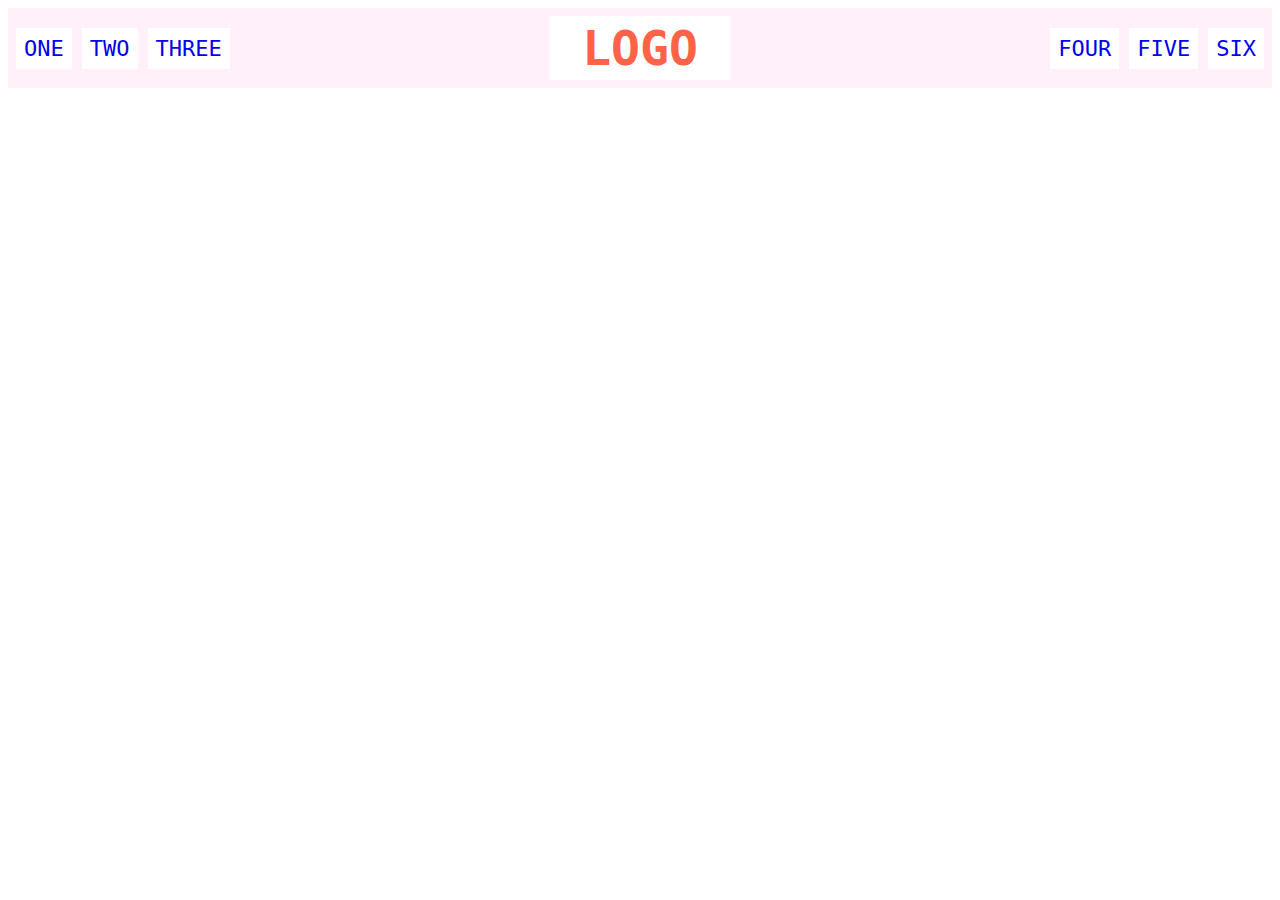
<file: foundations/flex/02-flex-header/index.html>
<!DOCTYPE html>
<html lang="en">

  <head>
    <meta charset="UTF-8">
    <meta http-equiv="X-UA-Compatible" content="IE=edge">
    <meta name="viewport" content="width=device-width, initial-scale=1.0">
    <title>Flex Header</title>
    <link rel="stylesheet" href="style.css">
  </head>

  <body>

    <div class="header">
      
      <div class="left-links">
        <ul>
          <li><a href="#">ONE</a></li>
          <li><a href="#">TWO</a></li>
          <li><a href="#">THREE</a></li>
        </ul>
      </div>

      <div class="logo">LOGO</div>

      <div class="right-links">
        <ul>
          <li><a href="#">FOUR</a></li>
          <li><a href="#">FIVE</a></li>
          <li><a href="#">SIX</a></li>
        </ul>
      </div>

    </div>

  </body>

</html>
</file>
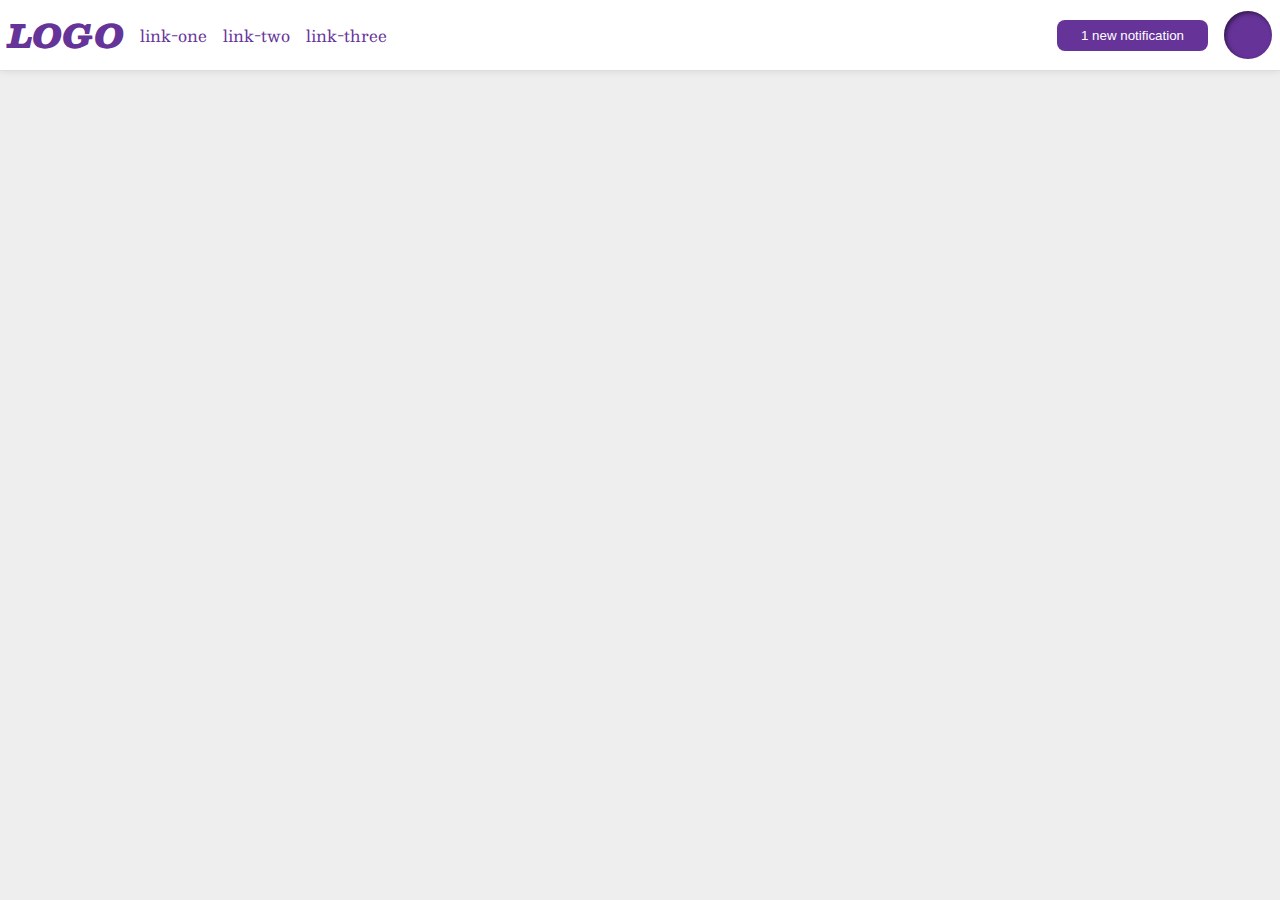
<file: foundations/flex/03-flex-header-2/index.html>
<!DOCTYPE html>
<html lang="en">
  <head>
    <meta charset="UTF-8">
    <meta http-equiv="X-UA-Compatible" content="IE=edge">
    <meta name="viewport" content="width=device-width, initial-scale=1.0">
    <title>Flex Header 2</title>
    <link rel="stylesheet" href="style.css">
  </head>

  <body>
    <div class="header">
      <div class="header-left">
        <div class="logo">
          LOGO
        </div>
        <ul class="links">
          <li><a href="https://google.com">link-one</a></li>
          <li><a href="https://google.com">link-two</a></li>
          <li><a href="https://google.com">link-three</a></li>
        </ul>
      </div>
      <div class="header-right">
        <button class="notifications">
          1 new notification
        </button>
        <div class="profile-image"></div>
      </div>
      
    </div>
  </body>

</html>
</file>
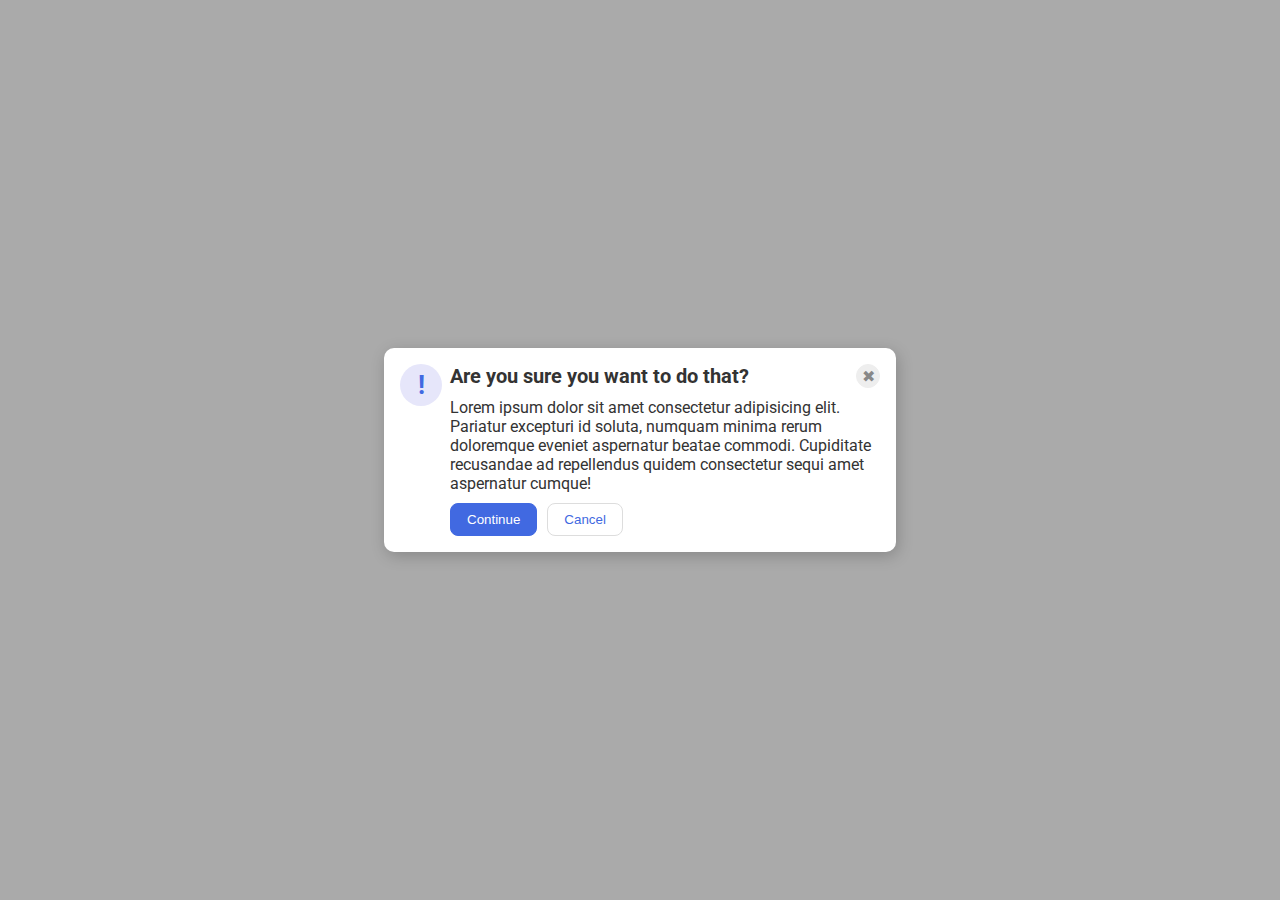
<file: foundations/flex/05-flex-modal/index.html>
<!DOCTYPE html>
<html lang="en">
  <head>
    <meta charset="UTF-8">
    <meta http-equiv="X-UA-Compatible" content="IE=edge">
    <meta name="viewport" content="width=device-width, initial-scale=1.0">
    <link rel="stylesheet" href="style.css">
    <title>Modal</title>
  </head>

  <body>

    <div class="modal">

      <div class="icon-container">
        <div class="icon">!</div>
      </div>

      <div class="left-part-container">
        <div class="top-container">
          <div class="header">Are you sure you want to do that?</div>
          <button class="close-button">✖</button>
        </div>
        
        <div class="text">Lorem ipsum dolor sit amet consectetur adipisicing elit. Pariatur excepturi id soluta, numquam minima rerum doloremque eveniet aspernatur beatae commodi. Cupiditate recusandae ad repellendus quidem consectetur sequi amet aspernatur cumque!</div>

        <div class="buttons-container">
          <button class="continue">Continue</button>
          <button class="cancel">Cancel</button>
        </div>
      </div>
    </div>

  </body>
</html>
</file>
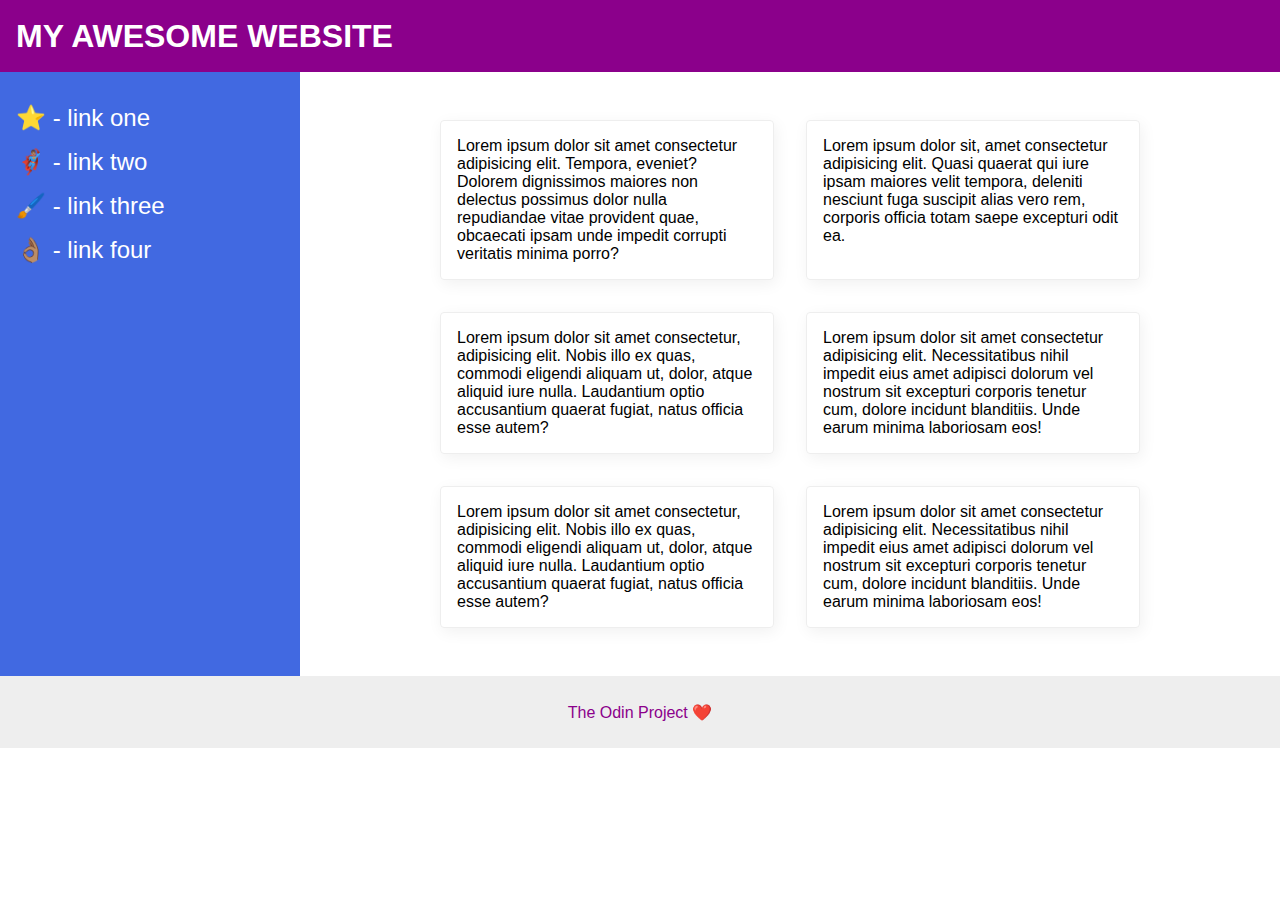
<file: foundations/flex/07-flex-layout-2/index.html>
<!DOCTYPE html>
<html lang="en">
  <head>
    <meta charset="UTF-8">
    <meta http-equiv="X-UA-Compatible" content="IE=edge">
    <meta name="viewport" content="width=device-width, initial-scale=1.0">
    <title>The Holy Grail</title>
    <link rel="stylesheet" href="style.css">
  </head>
  <body>
    <div class="header">
      MY AWESOME WEBSITE
    </div>

    <div class="content">
      <div class="sidebar">
        <ul>
          <li><a href="#">⭐ - link one</a></li>
          <li><a href="#">🦸🏽‍♂️ - link two</a></li>
          <li><a href="#">🖌️ - link three</a></li>
          <li><a href="#">👌🏽 - link four</a></li>
        </ul>
      </div>

      <div class="cards-container">
        <div class="card">Lorem ipsum dolor sit amet consectetur adipisicing elit. Tempora, eveniet? Dolorem dignissimos maiores non delectus possimus dolor nulla repudiandae vitae provident quae, obcaecati ipsam unde impedit corrupti veritatis minima porro?</div>
        <div class="card">Lorem ipsum dolor sit, amet consectetur adipisicing elit. Quasi quaerat qui iure ipsam maiores velit tempora, deleniti nesciunt fuga suscipit alias vero rem, corporis officia totam saepe excepturi odit ea.</div>
        <div class="card">Lorem ipsum dolor sit amet consectetur, adipisicing elit. Nobis illo ex quas, commodi eligendi aliquam ut, dolor, atque aliquid iure nulla. Laudantium optio accusantium quaerat fugiat, natus officia esse autem?</div>
        <div class="card">Lorem ipsum dolor sit amet consectetur adipisicing elit. Necessitatibus nihil impedit eius amet adipisci dolorum vel nostrum sit excepturi corporis tenetur cum, dolore incidunt blanditiis. Unde earum minima laboriosam eos!</div>
        <div class="card">Lorem ipsum dolor sit amet consectetur, adipisicing elit. Nobis illo ex quas, commodi eligendi aliquam ut, dolor, atque aliquid iure nulla. Laudantium optio accusantium quaerat fugiat, natus officia esse autem?</div>
        <div class="card">Lorem ipsum dolor sit amet consectetur adipisicing elit. Necessitatibus nihil impedit eius amet adipisci dolorum vel nostrum sit excepturi corporis tenetur cum, dolore incidunt blanditiis. Unde earum minima laboriosam eos!</div>
      </div>
    </div>
    <div class="footer">
      The Odin Project ❤️
    </div>
  </body>
</html>
</file>
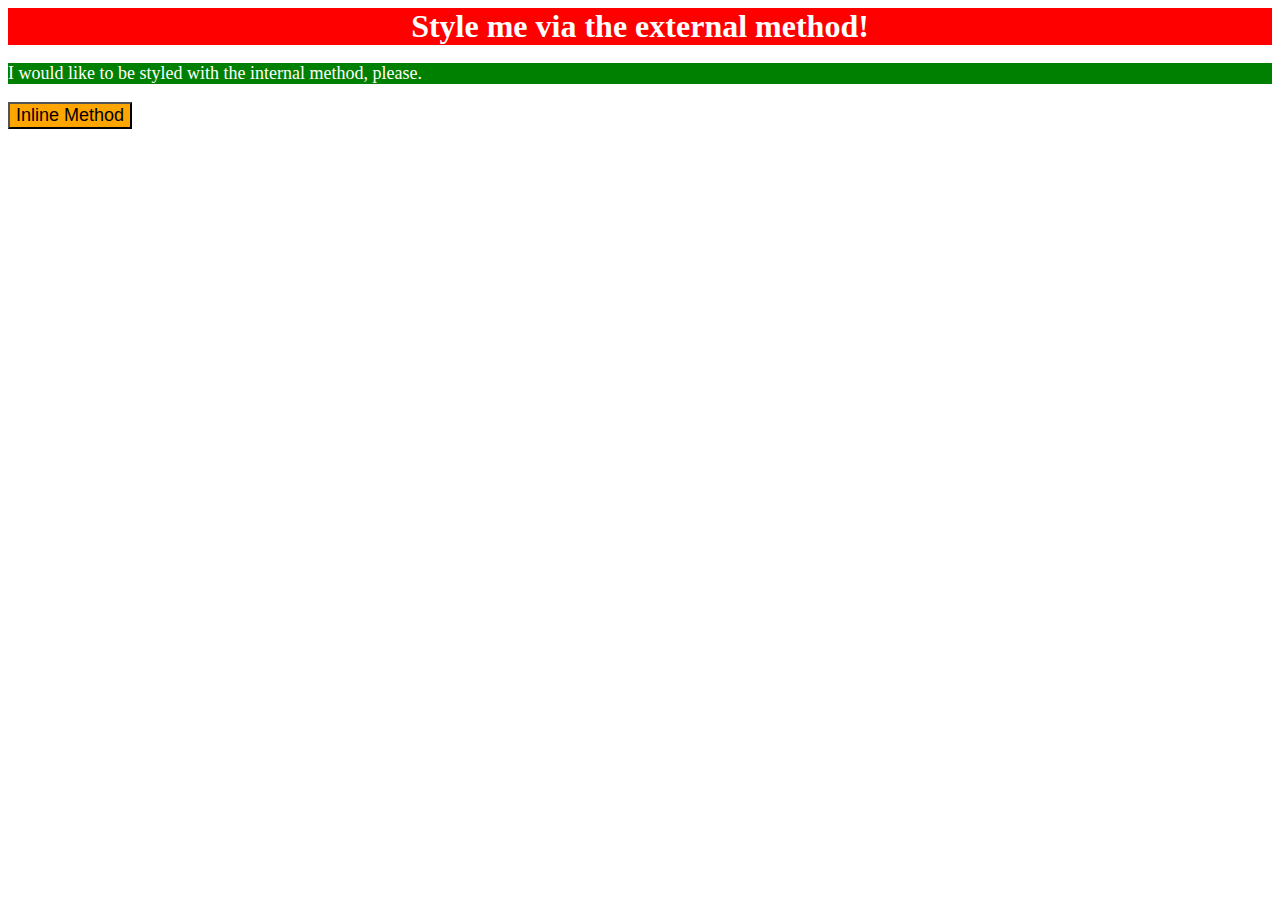
<file: foundations/intro-to-css/01-css-methods/index.html>
<!DOCTYPE html>
<html lang="en">
  <head>
    <meta charset="UTF-8">
    <meta http-equiv="X-UA-Compatible" content="IE=edge">
    <meta name="viewport" content="width=device-width, initial-scale=1.0">
    <link rel="stylesheet" href="./styles.css">
    <title>Methods for Adding CSS</title>
    <style>
      p {
        color: white;
        background-color: green;
        font-size: 18px;
      }
    </style>
  </head>
  <body>
    <div>Style me via the external method!</div>
    <p>I would like to be styled with the internal method, please.</p>
    <button style="background-color: orange; font-size: 18px;">Inline Method</button>
  </body>
</html>
</file>
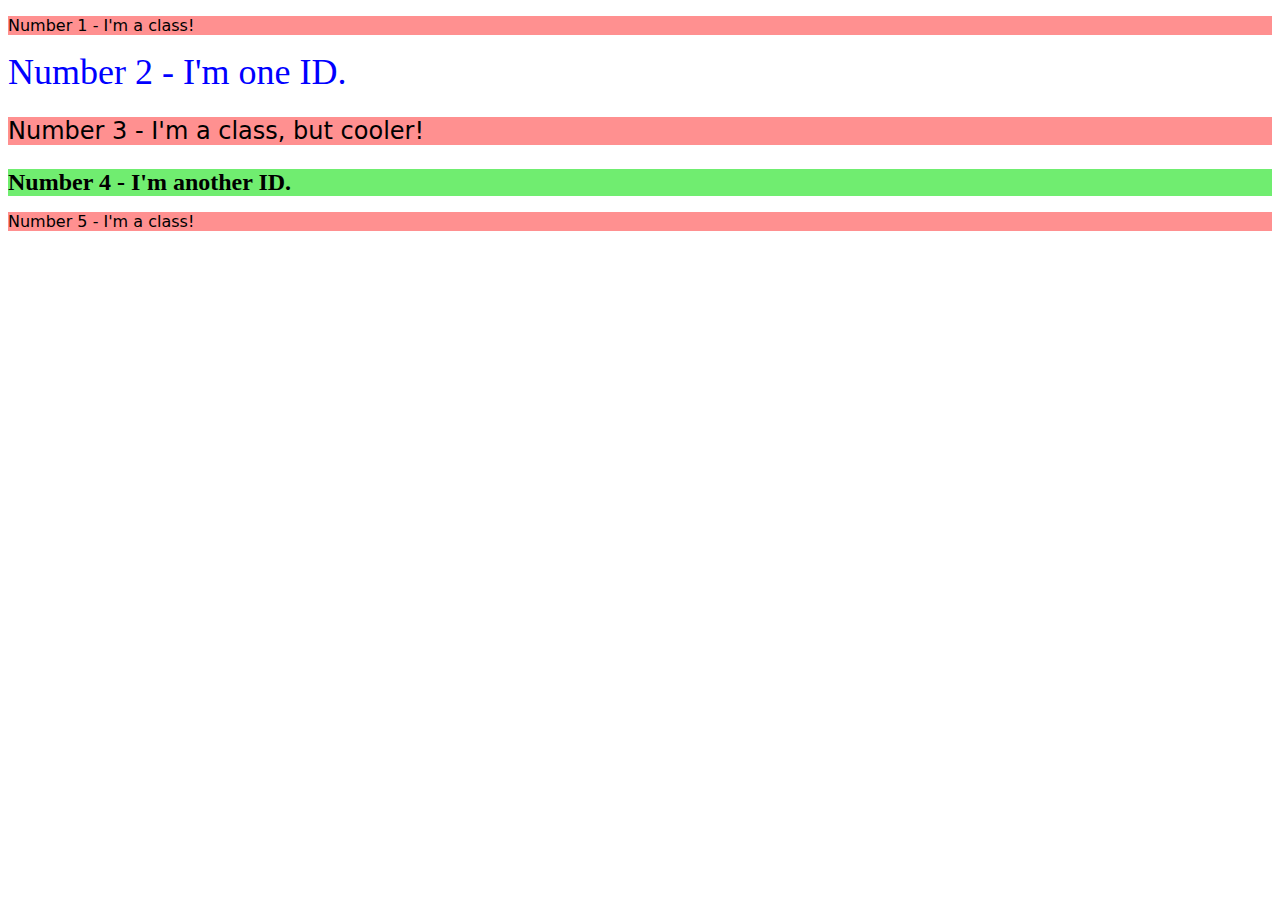
<file: foundations/intro-to-css/02-class-id-selectors/index.html>
<!DOCTYPE html>
<html lang="en">
  <head>
    <meta charset="UTF-8">
    <meta http-equiv="X-UA-Compatible" content="IE=edge">
    <meta name="viewport" content="width=device-width, initial-scale=1.0">
    <title>Class and ID Selectors</title>
    <link rel="stylesheet" href="style.css">
  </head>
  <body>
    <p class="light-red">Number 1 - I'm a class!</p>
    <div id="num-2">Number 2 - I'm one ID.</div>
    <p class="light-red large">Number 3 - I'm a class, but cooler!</p>
    <div id="num-4">Number 4 - I'm another ID.</div>
    <p class="light-red">Number 5 - I'm a class!</p>
  </body>
</html>
</file>
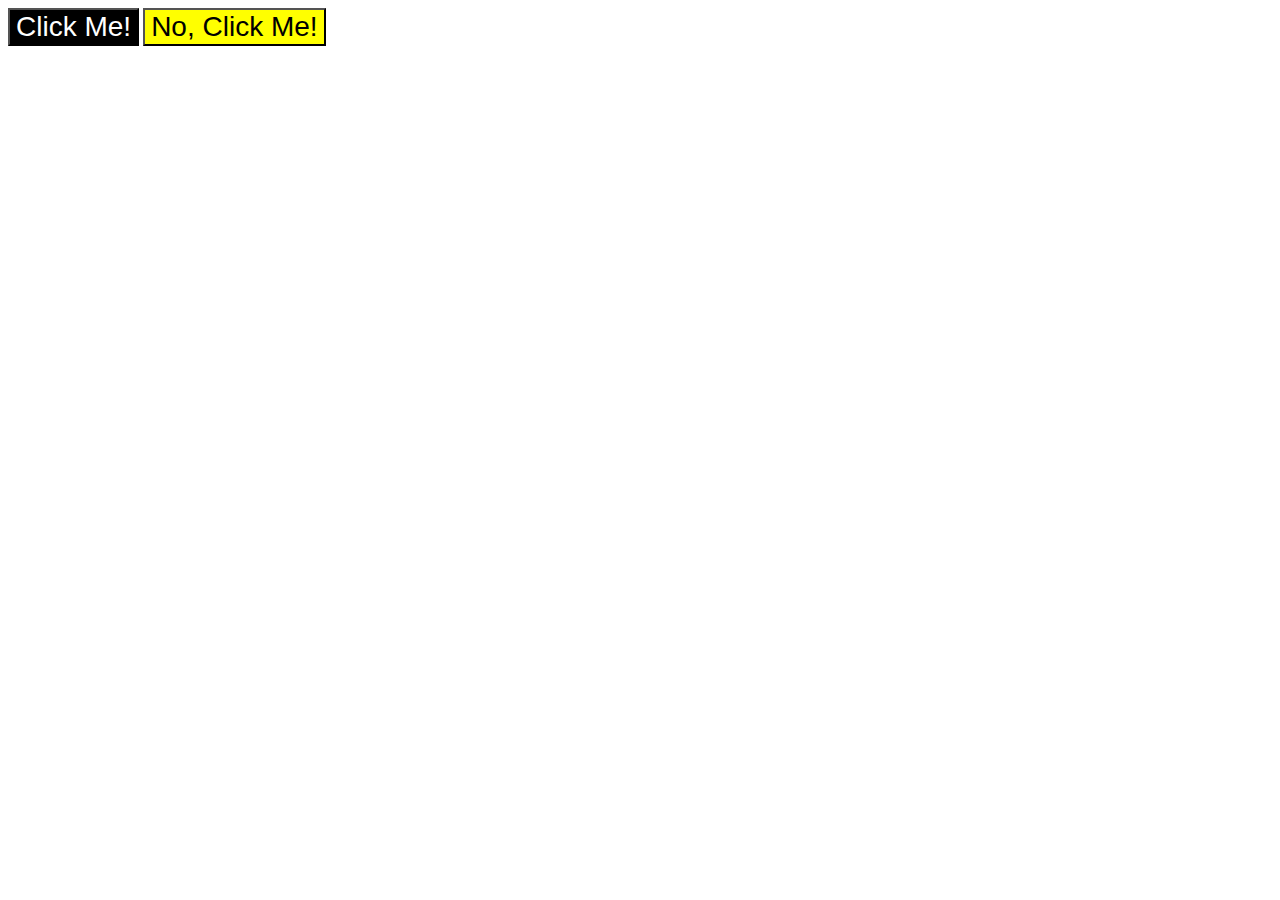
<file: foundations/intro-to-css/03-grouping-selectors/index.html>
<!DOCTYPE html>
<html lang="en">
  <head>
    <meta charset="UTF-8">
    <meta http-equiv="X-UA-Compatible" content="IE=edge">
    <meta name="viewport" content="width=device-width, initial-scale=1.0">
    <title>Grouping Selectors</title>
    <link rel="stylesheet" href="style.css">
  </head>
  <body>
    <button class="yes">Click Me!</button>
    <button class="no">No, Click Me!</button>
  </body>
</html>
</file>
<file: foundations/flex/02-flex-header/style.css>
.header  {
  font-family: monospace;
  background: papayawhip;
  display: flex;
  padding: 8px;
  background-color: rgb(255,240,250);
  justify-content: space-between;
  align-items: center;
}

.logo {
  font-size: 48px;
  font-weight: 900;
  color: tomato;
  background: white;
  padding: 4px 32px;
}

ul {
  /* this removes the dots on the list items*/
  list-style-type: none;
  display: flex;
  margin: 0;
  padding: 0;
  gap: 10px;
}

a {
  font-size: 22px;
  background: white;
  padding: 8px;
  /* this removes the line under the links */
  text-decoration: none;
}
</file>
<file: foundations/flex/03-flex-header-2/style.css>
/* this is some magical font-importing.  
you'll learn about it later. */
@import url('https://fonts.googleapis.com/css2?family=Besley:ital,wght@0,400;1,900&display=swap');

body {
  margin: 0;
  background: #eee;
  font-family: Besley, serif;
}

.header {
  background: white;
  border-bottom: 1px solid #ddd;
  box-shadow: 0 0 8px rgba(0,0,0,.1);
  display: flex;
  justify-content: space-between;
  align-items: center;
  padding: 8px;
}

.header-left {
  display: flex;
  align-items: center;
  gap: 16px;
}

.header-right {
  display: flex;
  align-items: center;
  gap: 16px;
}

.profile-image {
  background: rebeccapurple;
  box-shadow: inset 2px 2px 4px rgba(0,0,0,.5);
  border-radius: 50%;
  width: 48px;
  height: 48px;
}

.logo {
  color: rebeccapurple;
  font-size: 32px;
  font-weight: 900;
  font-style: italic;
  margin: 0;
}

button {
  border: none;
  border-radius: 8px;
  background: rebeccapurple;
  color: white;
  padding: 8px 24px;
}

a {
  /* this removes the line under our links */
  text-decoration: none;
  color: rebeccapurple;
}

ul {
  list-style-type: none;
  display: flex;
  gap: 16px;
  margin: 0;
  padding: 0;
  align-items: center;
}
</file>
<file: foundations/flex/05-flex-modal/style.css>
@import url('https://fonts.googleapis.com/css2?family=Roboto:wght@400;700&display=swap');

html, body {
  height: 100%;
}

body {
  font-family: Roboto, sans-serif;
  margin: 0;
  background: #aaa;
  color: #333;
  /* I'll give you this one for free lol */
  display: flex;
  align-items: center;
  justify-content: center;
}

.modal {
  background: white;
  width: 480px;
  border-radius: 10px;
  box-shadow: 2px 4px 16px rgba(0,0,0,.2);
  padding: 16px;
  display: flex;
}

.top-container {
  display: flex;
}

.icon-container {
  margin-right: 8px;
}

.buttons-container {
  display: flex;
  justify-content: flex-start;
  gap: 10px;
}

.text {
  margin: 10px 0;
}

.header {
  font-weight: bold;
  font-size: 20px;
  margin-right: auto;
}

.left-part-container {
  flex-shrink: 1;
  flex-grow: 1;
}



.icon {
  color: royalblue;
  font-size: 26px;
  font-weight: 700;
  background: lavender;
  width: 42px;
  height: 42px;
  border-radius: 50%;
  display: flex;
  align-items: center;
  justify-content: center;
}

.close-button {
  background: #eee;
  border-radius: 50%;
  color: #888;
  font-weight: 400;
  font-size: 16px;
  height: 24px;
  width: 24px;
  display: flex;
  align-items: center;
  justify-content: center;
  border: 1px solid #eee;
  padding: 0;
}

button {
  cursor: pointer;
  padding: 8px 16px;
  border-radius: 8px;
}

button.continue {
  background: royalblue;
  border: 1px solid royalblue;
  color: white;
}

button.cancel {
  background: white;
  border: 1px solid #ddd;
  color: royalblue;
}
</file>
<file: foundations/flex/07-flex-layout-2/style.css>
body {
  font-family: -apple-system, BlinkMacSystemFont, 'Segoe UI', Roboto, Oxygen, Ubuntu, Cantarell, 'Open Sans', 'Helvetica Neue', sans-serif;
  margin: 0;
  min-height: 100vh;
  display: flex;
  flex-direction: column;
}

.header {
  display: flex;
  height: 72px;
  background: darkmagenta;
  color: white;
  font-size: 32px;
  font-weight: 900;
  align-items: center;
  padding: 0 16px;
}

.content {
  display: flex;  
}

.sidebar {
  flex-shrink: 0;
  width: 300px;
  padding: 16px;
  background: royalblue;
  box-sizing: border-box;
}

ul {
  list-style: none;
  margin-left: 0;
  padding: 0;
}

li {
  margin: 16px 0;
}

a {
  text-decoration: none;
  color: white;
  font-size: 24px;
}

.cards-container {
  padding: 48px;
  display: flex;
  flex-wrap: wrap;
  justify-content: center;
  gap: 32px;
}

.card {  
  padding: 16px;
  width: 300px;
  border: 1px solid #eee;
  box-shadow: 2px 4px 16px rgba(0,0,0,.06);
  border-radius: 4px;
}

.footer {
  height: 72px;
  background: #eee;
  color: darkmagenta;
  display: flex;
  justify-content: center;
  align-items: center;
}
</file>
<file: foundations/intro-to-css/01-css-methods/styles.css>
div {
    color: white;
    background-color: red;
    text-align: center;
    font-size: 32px;
    font-weight: bold;
}
</file>
<file: foundations/intro-to-css/02-class-id-selectors/style.css>
.light-red {
    background-color: rgb(255, 144, 144);
    font-family: Verdana, "DejaVu sans", sans-serif;
}

.large {
    font-size: 24px;
}

#num-2 {
    color: rgb(0, 0, 255);
    font-size: 36px;
}

#num-4 {
    background-color : rgb(112, 237, 112);
    font-size: 24px;
    font-weight: bold;
}
</file>
<file: foundations/intro-to-css/03-grouping-selectors/style.css>
.yes {
    background-color : rgb(0, 0, 0);
    color: white;
}

.no {
    background-color: yellow;
}

.yes, .no {
    font-family: Helvetica, "Times New Roman", sans-serif;
    font-size: 28px;
}
</file>
